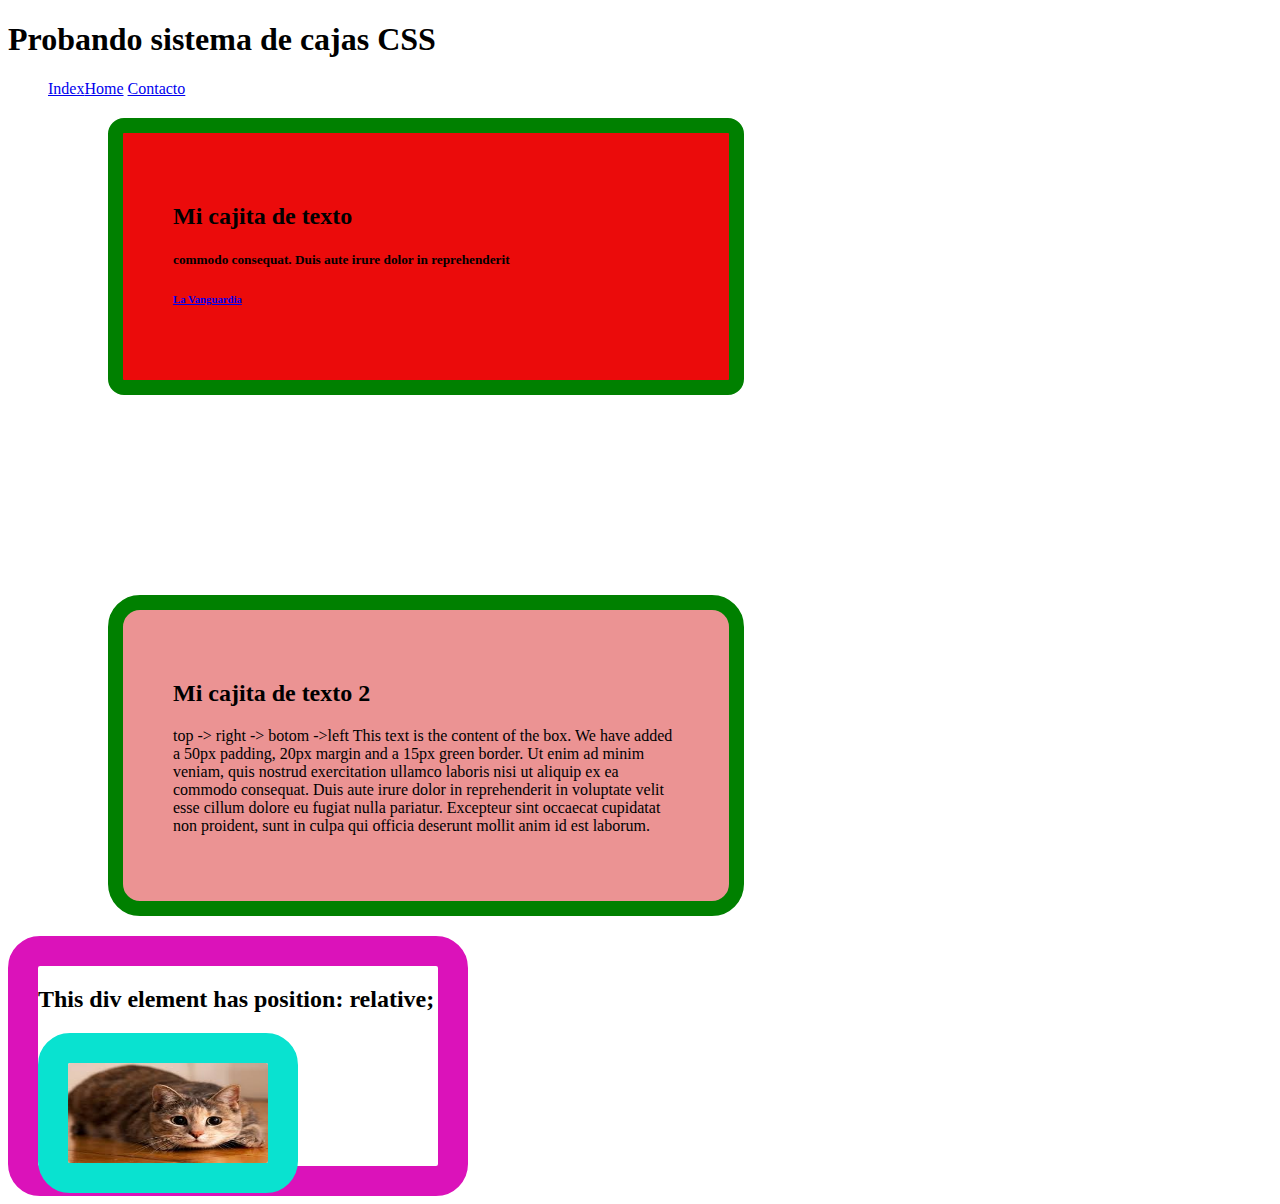
<file: Boxes Gatito/index.html>
<!DOCTYPE html>
<html lang="en">
<head>
    <meta charset="UTF-8">
    <meta name="viewport" content="width=device-width, initial-scale=1.0">
    <title>Index Gatitos</title>
    <link rel="stylesheet" href="./css/style.css">
</head>
<body>
<header>
    <h1>Probando sistema de cajas CSS</h1>
    <nav>
        <ul>
            <li><a href="./index.html">Index<a><li>
            <li><a href="./home.html">Home</a></li>
            <li><a href="./contact.html">Contacto<a></li>
        </ul>
    </nav>
</header>
<main>
    <section class="cajita">
        <h2>Mi cajita de texto</h2>
        <p>

            <blockquote cite="https://www.lavanguardia.com"></blockquote><h5>commodo consequat. Duis aute irure dolor in reprehenderit</h5><a href=https://www.lavanguardia.com><h6>La Vanguardia</h6><a></a>
        </p>
    </section>

    <section class="cajita2">
        <h2>Mi cajita de texto 2</h2>
        <p>
            top -> right -> botom ->left
        This text is the content of the box. We have added a 50px padding, 20px margin and a 15px green border. Ut enim ad minim veniam, quis nostrud exercitation ullamco laboris nisi ut aliquip ex ea commodo consequat. Duis aute irure dolor in reprehenderit in voluptate velit esse cillum dolore eu fugiat nulla pariatur. Excepteur sint occaecat cupidatat non proident, sunt in culpa qui officia deserunt mollit anim id est laborum.
        </p>
    </section>
    <section class="relative">
        <h2>This div element has position: relative;</h2>
        <img src="img/gato.jpeg" alt="imagen" class="absolute">
    </section>
</main>

</body>
</html>
</file>
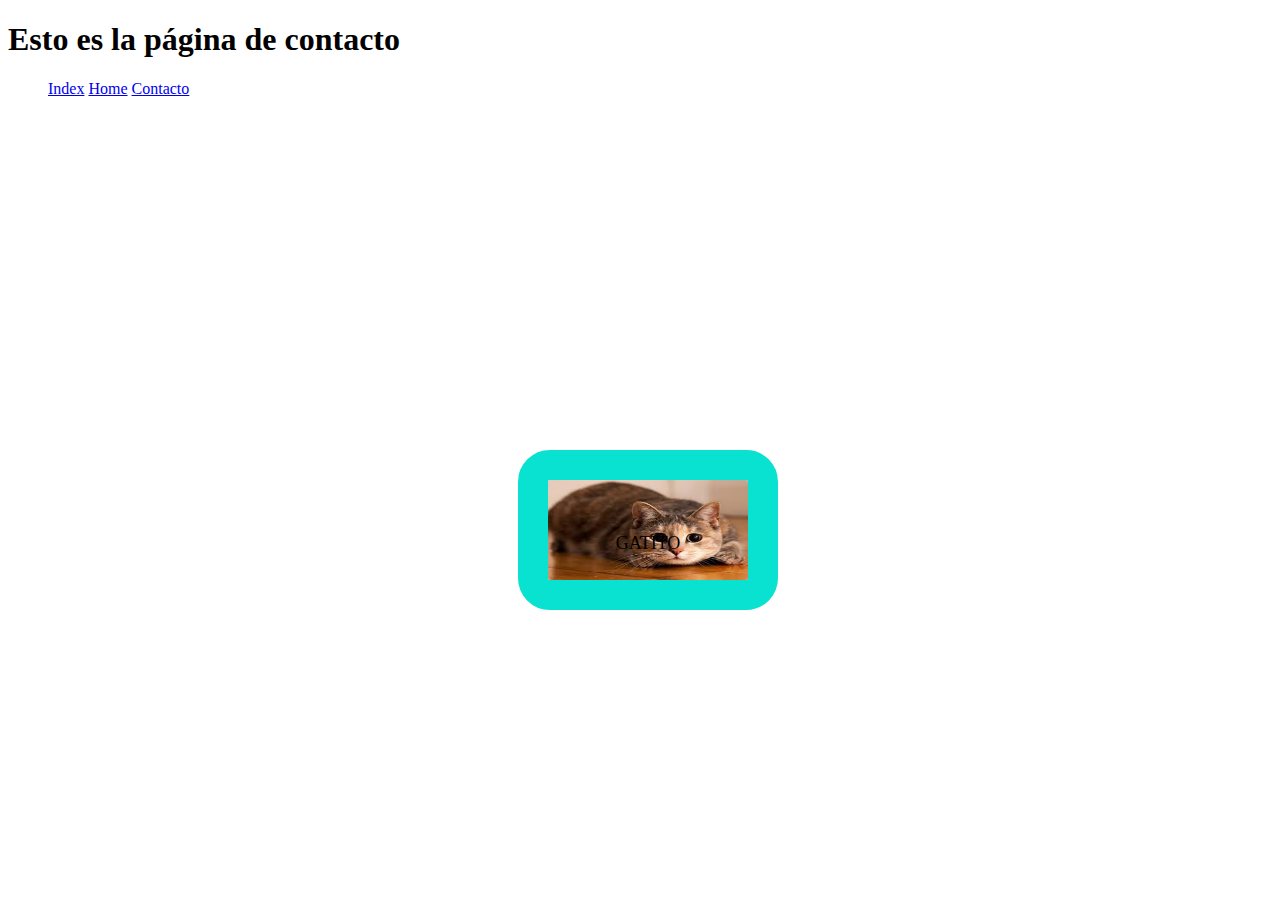
<file: Boxes Gatito/contact.html>
<!DOCTYPE html>
<html lang="en">
<head>
    <meta charset="UTF-8">
    <meta name="viewport" content="width=device-width, initial-scale=1.0">
    <title>Contacto Gatitos</title>
    <link rel="stylesheet" href="./css/style.css">
</head>
<body>
    <header>
        <h1>Esto es la página de contacto</h1>
        <nav>
            <ul>
                <li><a href="./index.html">Index</a></li>
                <li><a href="./home.html">Home</a></li>
                <li><a href="./contact.html">Contacto</a></li>
            </ul>
        </nav>
    </header>
    <section class="center">
        <div class="center">
            GATITO 
        </div>     
           <img src="img/gato.jpeg" alt="imagen" class="absolute">
    </section>


</body>
</html>
</file>
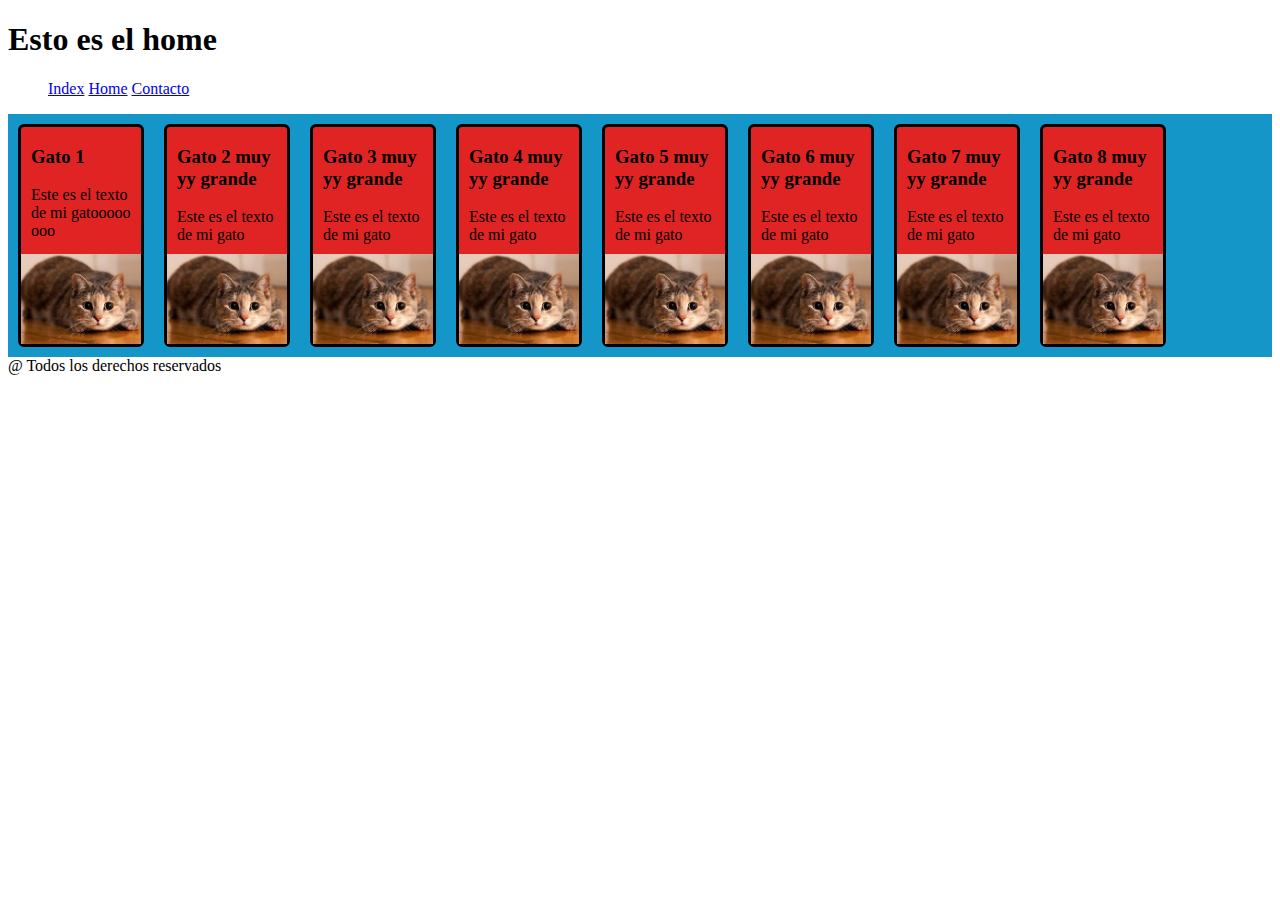
<file: Boxes Gatito/home.html>
<!DOCTYPE html>
<html lang="en">
<head>
    <meta charset="UTF-8">
    <meta name="viewport" content="width=device-width, initial-scale=1.0">
    <title>Home Gatitos</title>
    <link rel="stylesheet" href="./css/style.css">
</head>
<body>
    <header>
        <h1>Esto es el home</h1>
        <nav>
            <ul>
                <li><a href="./index.html">Index<a>
                </li>
                <li><a href="./home.html">Home</a></li>
                <li><a href="./contact.html">Contacto</a>
                </li>
            </ul>
        </nav>
    </header>
    <main>
        <article class="flex-container">

            <section>
                <div>
                    <h3>Gato 1 </h3>
                    <p>Este es el texto de mi gatoooooooo</p>
                </div>
                <img src="./img/gato.jpeg" alt="">
            </section>
            <section>
                <div>
                    <h3>Gato 2 muyyy grande</h3>
                    <p>Este es el texto de mi gato</p>
                </div>
                <img src="./img/gato.jpeg" alt="">
            </section>
            <section>
                <div>
                    <h3>Gato 3 muyyy grande</h3>
                    <p>Este es el texto de mi gato</p>
                </div>
                <img src="./img/gato.jpeg" alt="">
            </section>
            <section>
                <div>
                    <h3>Gato 4 muyyy grande</h3>
                    <p>Este es el texto de mi gato</p>
                </div>
                <img src="./img/gato.jpeg" alt="">
            </section>
            <section>
                <div>
                    <h3>Gato 5 muyyy grande</h3>
                    <p>Este es el texto de mi gato</p>
                </div>
                <img src="./img/gato.jpeg" alt="">
            </section>
            <section>
                <div>
                    <h3>Gato 6 muyyy grande</h3>
                    <p>Este es el texto de mi gato</p>
                </div>
                <img src="./img/gato.jpeg" alt="">
            </section>
            <section>
                <div>
                    <h3>Gato 7 muyyy grande</h3>
                    <p>Este es el texto de mi gato</p>
                </div>
                <img src="./img/gato.jpeg" alt="">
            </section>
            <section>
                <div>
                    <h3>Gato 8 muyyy grande</h3>
                    <p>Este es el texto de mi gato</p>
                </div>
                <img src="./img/gato.jpeg" alt="">
            </section>

        </article>
    </main>

</body>

<footer>
@ Todos los derechos reservados</footer>
</html>
</file>
<file: Boxes Gatito/css/style.css>
:root{
    --borde:15px solid green;
    --ancho:40%;
}

.cajita {
    background-color: rgb(235, 11, 11);
    width: var(--ancho);
    border: var(--borde);
    padding: 50px;
    margin: 20px 50px 20px 100px;
    border-radius: 16px;
}

.cajita2 {
    background-color: rgb(235, 147, 147);
    width: var(--ancho);
    border: var(--borde);
    padding: 50px;
    margin: 200px 100px 20px 100px;
    border-radius: 32px;

}

.relative {
    position: relative;
    width: 400px;
    height: 200px;
    border: 30px solid #db12ba;
    border-radius: 32px;

}

.absolute {
    position: 200px 100px 20px 100px;
    top: 80px;
    right: 10px;
    width: 200px;
    height: 100px;
    border: 30px solid #09e2d0;
    border-radius: 32px;

}

.center {
    position: absolute;
    top: 50%;
    width: 100%;
    text-align: center;
    font-size: 18px;
  }
.cajita > h2{
    font-family: 'Segoe UI', Tahoma, Geneva, Verdana, sans-serif;
}
.header2{ 
    background-origin: padding-box;
}
.cajita > p{
    width:50%;
}

/**** Flexbox *****/

nav>ul>li {
    display: inline-block ;
}

.flex-container {
    display: flex;
    align-items: none;
    flex-wrap: wrap;
    background-color: rgb(20, 150, 201);
}

.flex-container > section {
    background-color: #e02424;
    width: 100px;
    margin: 10px;
    padding:0px 10px 0px 10px;
    position:relative;
    border-radius: 6px;
    border-style: solid;
    border-style: 3px;
    }

.flex-container >section>div{
    word-break:break-all;
    margin-bottom: 100px;
}
.flex-container>section>img{
    position: absolute;
    width: 100%;
    bottom:0px;
    left:0px;
}
</file>
